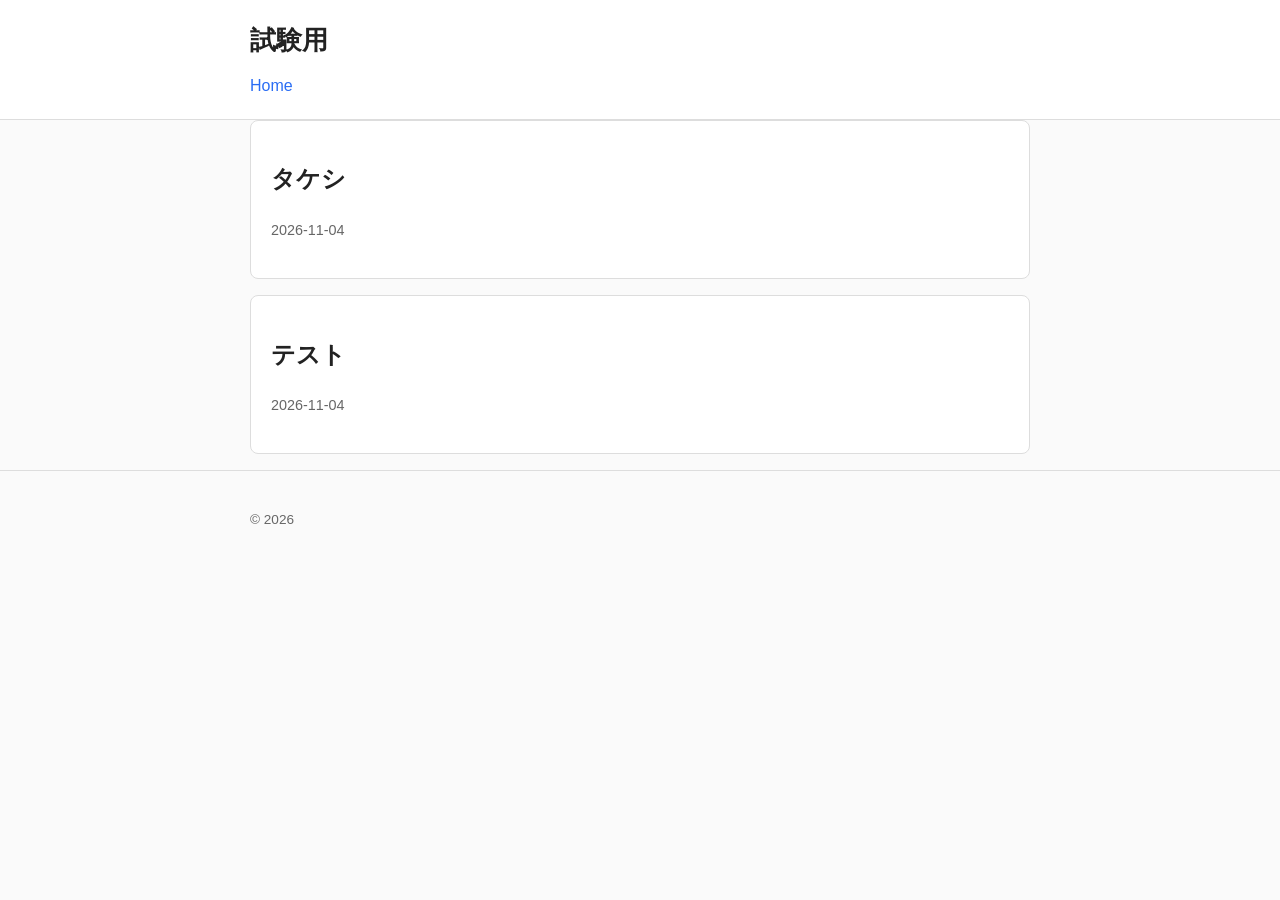
<file: index.html>
<!DOCTYPE html>
<html lang="ja">
<head>
  <meta charset="UTF-8">
  <meta name="viewport" content="width=device-width, initial-scale=1.0">
  <title>試験用</title>
  <meta name="description" content="試験用">
  <meta name="generator" content="StaticGen">
  <meta name="staticgen-site-id" content="579642e82d214262">
  <link rel="stylesheet" href="/css/style.css">
  <link rel="alternate" type="application/rss+xml" title="試験用" href="/feed.xml">
</head>
<body>
  <header class="site-header">
    <div class="container">
      <a class="site-title" href="/index.html">試験用</a>
      <p class="site-tagline"></p>
      <nav class="site-nav">
        <a href="/index.html">Home</a>
        
      </nav>
    </div>
  </header>
  <main class="container">
    
<section class="post-list">
  
  <article>
    <h2><a href="/タケシ.html">タケシ</a></h2>
    <p class="post-meta">2026-11-04</p>
    <p></p>
  </article>
  
  <article>
    <h2><a href="/テスト.html">テスト</a></h2>
    <p class="post-meta">2026-11-04</p>
    <p></p>
  </article>
  
</section>
<nav class="pagination">
  
  
</nav>

  </main>
  <footer class="site-footer">
    <div class="container">
      <p></p>
      <p>&copy; 2026 </p>
    </div>
  </footer>
  <script src="/js/main.js"></script>
</body>
</html>
</file>
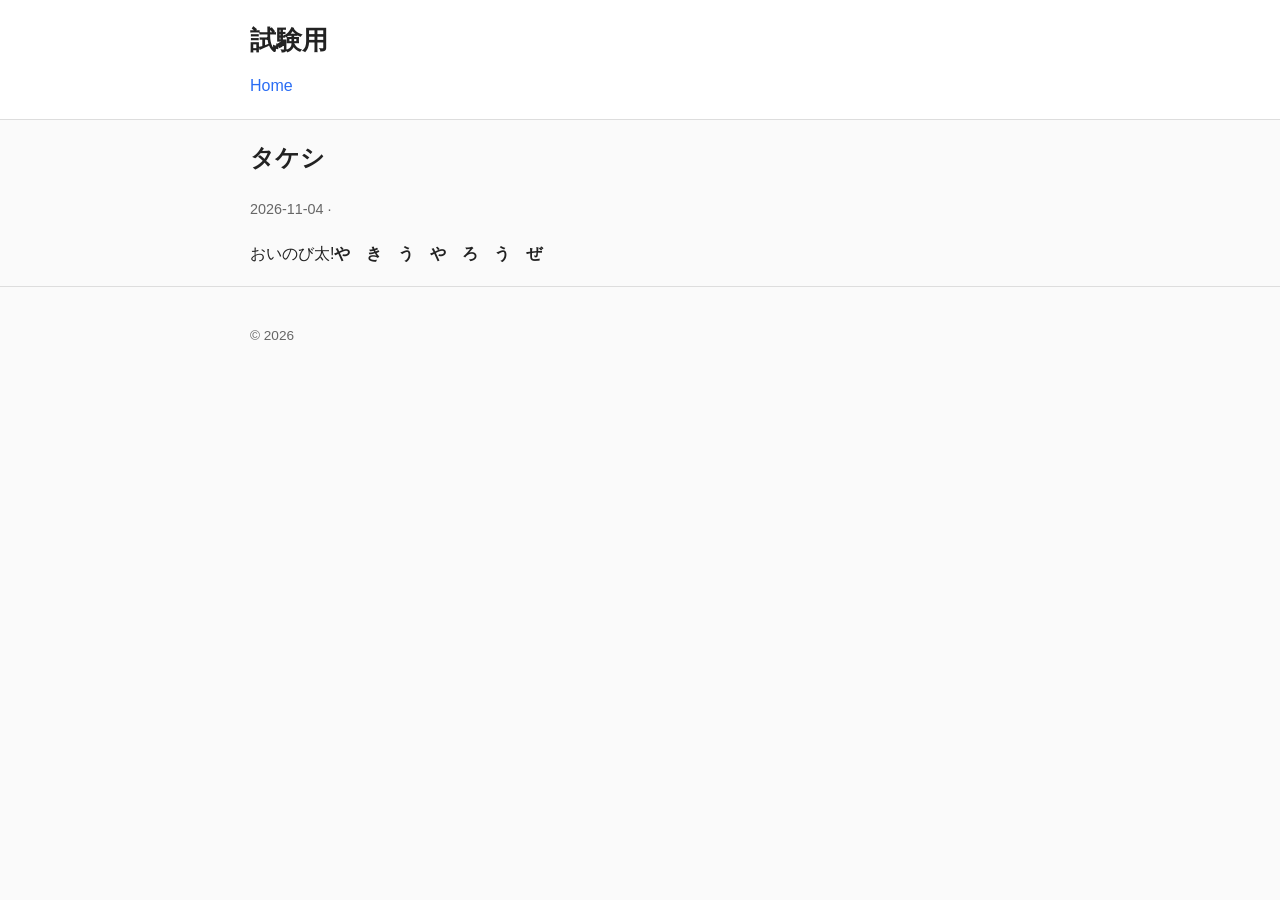
<file: タケシ.html>
<!DOCTYPE html>
<html lang="ja">
<head>
  <meta charset="UTF-8">
  <meta name="viewport" content="width=device-width, initial-scale=1.0">
  <title>タケシ - 試験用</title>
  <meta name="description" content="">
  <meta name="generator" content="StaticGen">
  <meta name="staticgen-site-id" content="579642e82d214262">
  <link rel="stylesheet" href="/css/style.css">
  <link rel="alternate" type="application/rss+xml" title="試験用" href="/feed.xml">
</head>
<body>
  <header class="site-header">
    <div class="container">
      <a class="site-title" href="/index.html">試験用</a>
      <p class="site-tagline"></p>
      <nav class="site-nav">
        <a href="/index.html">Home</a>
        
      </nav>
    </div>
  </header>
  <main class="container">
    
<article class="post">
  <h1>タケシ</h1>
  <p class="post-meta">2026-11-04 &middot; </p>
  <div class="post-content">
    <p>おいのび太!<strong>や　き　う　や　ろ　う　ぜ</strong></p>

  </div>
  
</article>

  </main>
  <footer class="site-footer">
    <div class="container">
      <p></p>
      <p>&copy; 2026 </p>
    </div>
  </footer>
  <script src="/js/main.js"></script>
</body>
</html>
</file>
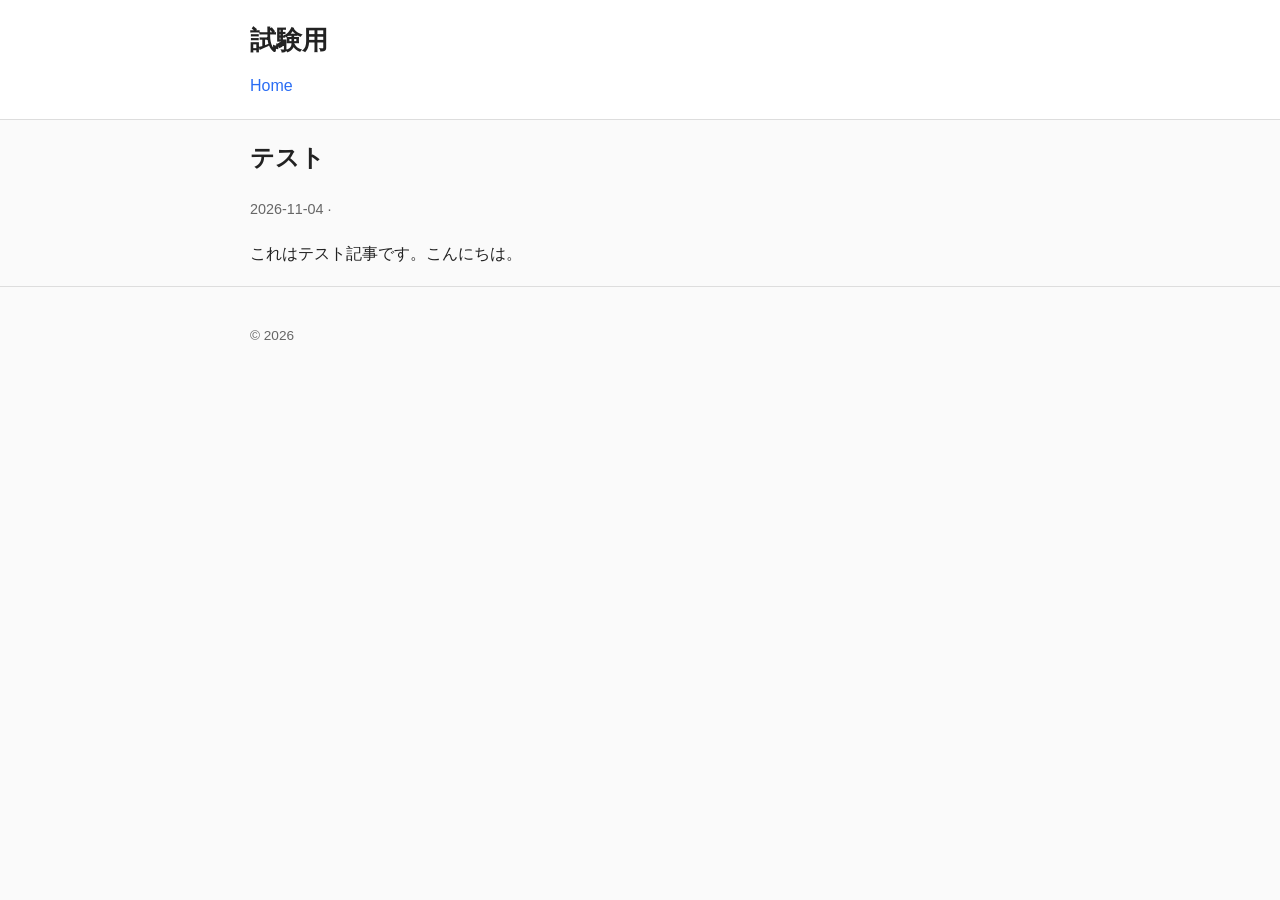
<file: テスト.html>
<!DOCTYPE html>
<html lang="ja">
<head>
  <meta charset="UTF-8">
  <meta name="viewport" content="width=device-width, initial-scale=1.0">
  <title>テスト - 試験用</title>
  <meta name="description" content="">
  <meta name="generator" content="StaticGen">
  <meta name="staticgen-site-id" content="579642e82d214262">
  <link rel="stylesheet" href="/css/style.css">
  <link rel="alternate" type="application/rss+xml" title="試験用" href="/feed.xml">
</head>
<body>
  <header class="site-header">
    <div class="container">
      <a class="site-title" href="/index.html">試験用</a>
      <p class="site-tagline"></p>
      <nav class="site-nav">
        <a href="/index.html">Home</a>
        
      </nav>
    </div>
  </header>
  <main class="container">
    
<article class="post">
  <h1>テスト</h1>
  <p class="post-meta">2026-11-04 &middot; </p>
  <div class="post-content">
    <p>これはテスト記事です。こんにちは。</p>

  </div>
  
</article>

  </main>
  <footer class="site-footer">
    <div class="container">
      <p></p>
      <p>&copy; 2026 </p>
    </div>
  </footer>
  <script src="/js/main.js"></script>
</body>
</html>
</file>
<file: css/style.css>
/* StaticGen default theme */
:root { --bg:#fafafa; --fg:#222; --accent:#2a6df4; --muted:#666; --border:#ddd; --card:#fff; }
* { box-sizing: border-box; }
body { margin:0; font-family: -apple-system, BlinkMacSystemFont, "Segoe UI", Roboto, sans-serif; background:var(--bg); color:var(--fg); line-height:1.6; }
.container { max-width: 820px; margin: 0 auto; padding: 0 1.25rem; }
.site-header { background:var(--card); border-bottom:1px solid var(--border); padding:1.25rem 0; }
.site-title { font-size:1.6rem; font-weight:700; color:var(--fg); text-decoration:none; }
.site-tagline { color:var(--muted); margin:.25rem 0 .75rem; }
.site-nav a { margin-right:1rem; color:var(--accent); text-decoration:none; }
.site-nav a:hover { text-decoration:underline; }
main { padding:2rem 0; }
.post-list article { background:var(--card); border:1px solid var(--border); border-radius:8px; padding:1.25rem; margin-bottom:1rem; }
.post-list h2 a { color:var(--fg); text-decoration:none; }
.post-list h2 a:hover { color:var(--accent); }
.post-meta { color:var(--muted); font-size:.9rem; }
.post-content { margin:1.25rem 0; }
.post-content pre { background:#f0f0f0; padding:1rem; overflow:auto; border-radius:6px; }
.post-content code { background:#f0f0f0; padding:.1rem .3rem; border-radius:3px; }
.pagination a { margin-right:.5rem; }
.site-footer { border-top:1px solid var(--border); padding:1.5rem 0; color:var(--muted); font-size:.85rem; }
button { background:var(--accent); color:#fff; border:none; padding:.5rem 1rem; border-radius:6px; cursor:pointer; }
button:hover { opacity:.9; }
input, textarea, select { width:100%; padding:.5rem; border:1px solid var(--border); border-radius:6px; font:inherit; }
label { display:block; margin:.5rem 0 .25rem; font-weight:600; }
.card { background:var(--card); border:1px solid var(--border); border-radius:8px; padding:1.25rem; margin-bottom:1rem; }
</file>
